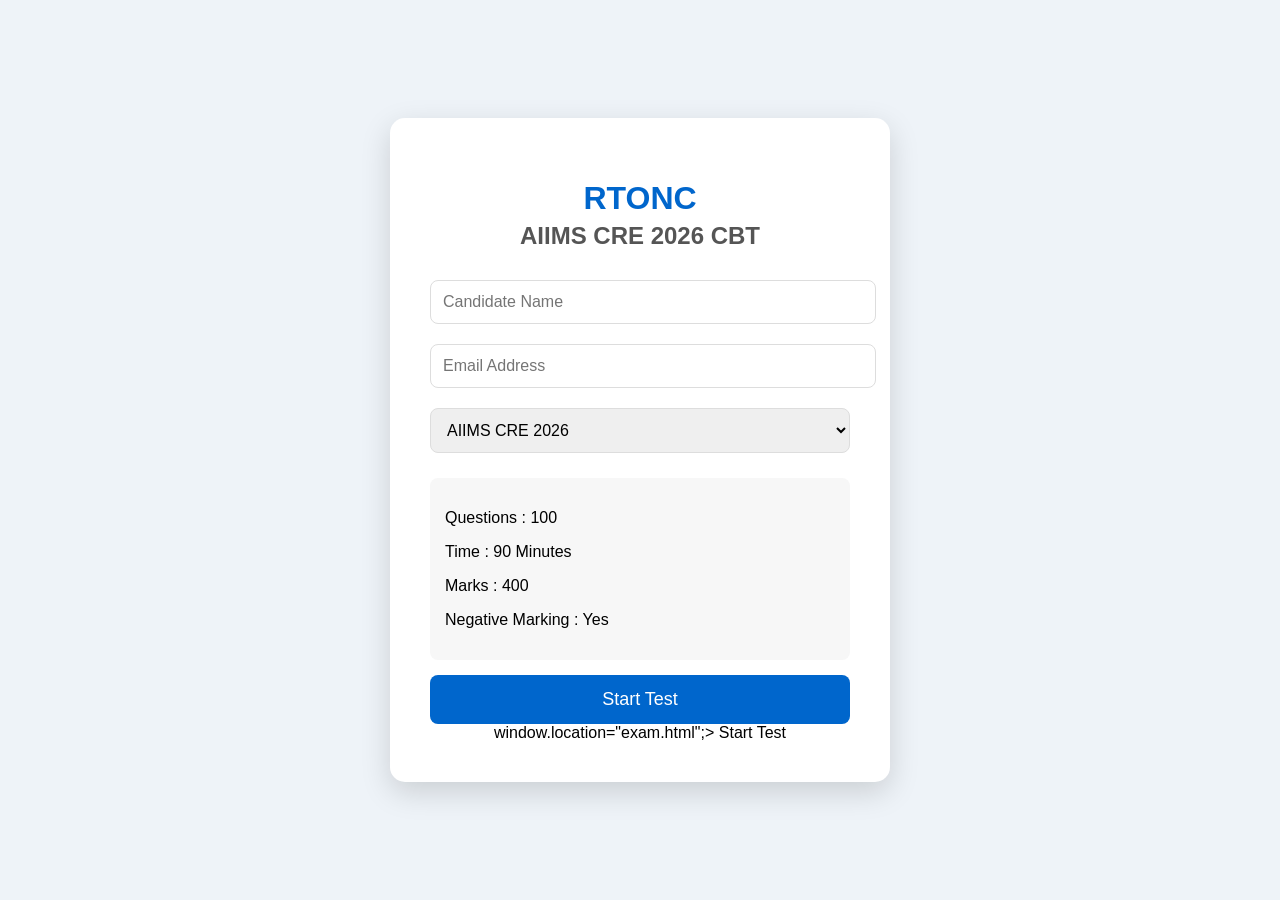
<file: index.html>
<!DOCTYPE html>
<html lang="en">
<head>
<meta charset="UTF-8">
<meta name="viewport" content="width=device-width, initial-scale=1.0">
<title>RTONC - AIIMS CRE CBT</title>

<link rel="stylesheet" href="style.css">

</head>

<body>

<div class="container">

<div class="card">

<h1>RTONC</h1>

<h2>AIIMS CRE 2026 CBT</h2>

<input
type="text"
id="name"
placeholder="Candidate Name">

<input
type="email"
id="email"
placeholder="Email Address">

<select id="exam">

<option>AIIMS CRE 2026</option>

<option>AIIMS Nursing Officer</option>

<option>ESIC</option>

<option>PGIMER</option>

</select>

<div class="info">

<p>Questions : 100</p>

<p>Time : 90 Minutes</p>

<p>Marks : 400</p>

<p>Negative Marking : Yes</p>

</div>

<button onclick="startTest()">Start Test</button>
  window.location="exam.html";>

Start Test

</button>

</div>

</div>

<script src="script.js"></script>

</body>
</html>
</file>
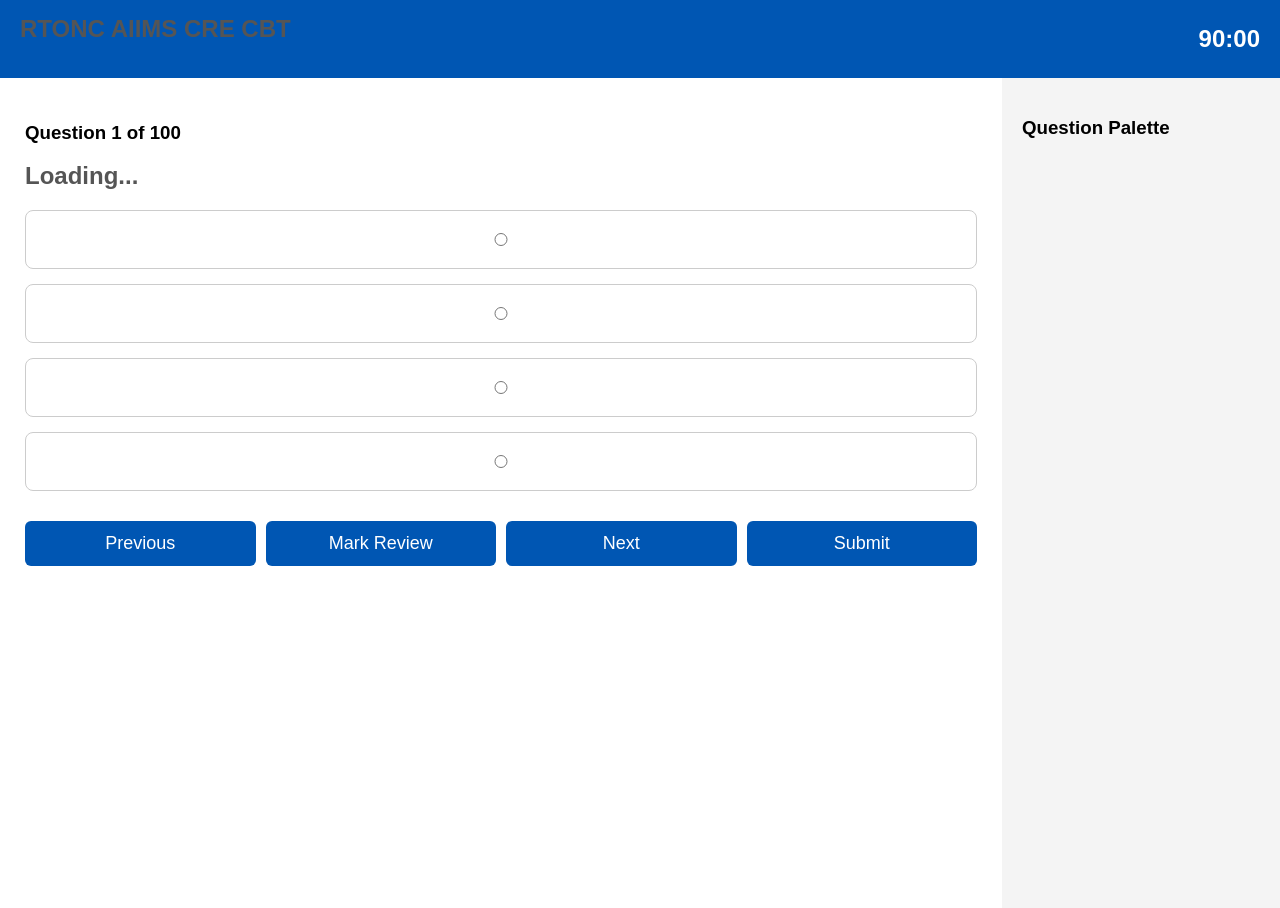
<file: exam.html>
<!DOCTYPE html>
<html lang="en">
<head>
<meta charset="UTF-8">
<meta name="viewport" content="width=device-width, initial-scale=1.0">
<title>AIIMS CRE CBT</title>

<link rel="stylesheet" href="style.css">

<style>
body{
margin:0;
font-family:Arial,sans-serif;
background:#eef2f7;
}

.header{
background:#0056b3;
color:white;
padding:15px 20px;
display:flex;
justify-content:space-between;
align-items:center;
}

.main{
display:flex;
height:calc(100vh - 70px);
}

.questionArea{
flex:4;
background:white;
padding:25px;
}

.palette{
flex:1;
background:#f4f4f4;
padding:20px;
overflow:auto;
}

.option{
display:block;
margin:15px 0;
padding:12px;
border:1px solid #ccc;
border-radius:8px;
cursor:pointer;
}

.bottom{
margin-top:30px;
display:flex;
gap:10px;
}

button{
padding:12px 20px;
border:none;
background:#0056b3;
color:white;
border-radius:6px;
cursor:pointer;
}

#timer{
font-size:24px;
font-weight:bold;
}

.palette button{
width:45px;
height:45px;
margin:4px;
}
</style>

</head>

<body>

<div class="header">

<h2>RTONC AIIMS CRE CBT</h2>

<div id="timer">
90:00
</div>

</div>

<div class="main">

<div class="questionArea">

<h3 id="qNo">
Question 1 of 100
</h3>

<h2 id="question">
Loading...
</h2>

<label class="option">
<input type="radio" name="ans">
<span id="o1"></span>
</label>

<label class="option">
<input type="radio" name="ans">
<span id="o2"></span>
</label>

<label class="option">
<input type="radio" name="ans">
<span id="o3"></span>
</label>

<label class="option">
<input type="radio" name="ans">
<span id="o4"></span>
</label>

<div class="bottom">

<button onclick="previousQuestion()">Previous</button>

<button>Mark Review</button>

<button onclick="nextQuestion()">Next</button>

<button>Submit</button>

</div>

</div>

<div class="palette">

<h3>Question Palette</h3>

<div id="palette"></div>

</div>

</div>

<script src="script.js"></script>

</body>
</html>
</file>
<file: style.css>
body{

margin:0;

font-family:Arial;

background:#eef3f8;

}

.container{

display:flex;

justify-content:center;

align-items:center;

height:100vh;

}

.card{

background:white;

padding:40px;

width:420px;

border-radius:15px;

box-shadow:0 10px 30px rgba(0,0,0,.15);

text-align:center;

}

h1{

color:#0066cc;

margin-bottom:5px;

}

h2{

margin-top:0;

color:#555;

}

input,select{

width:100%;

padding:12px;

margin:10px 0;

border:1px solid #ddd;

border-radius:8px;

font-size:16px;

}

button{

width:100%;

padding:14px;

background:#0066cc;

color:white;

font-size:18px;

border:none;

border-radius:8px;

cursor:pointer;

}

button:hover{

background:#004d99;

}

.info{

background:#f7f7f7;

padding:15px;

border-radius:8px;

margin:15px 0;

text-align:left;

}
</file>
